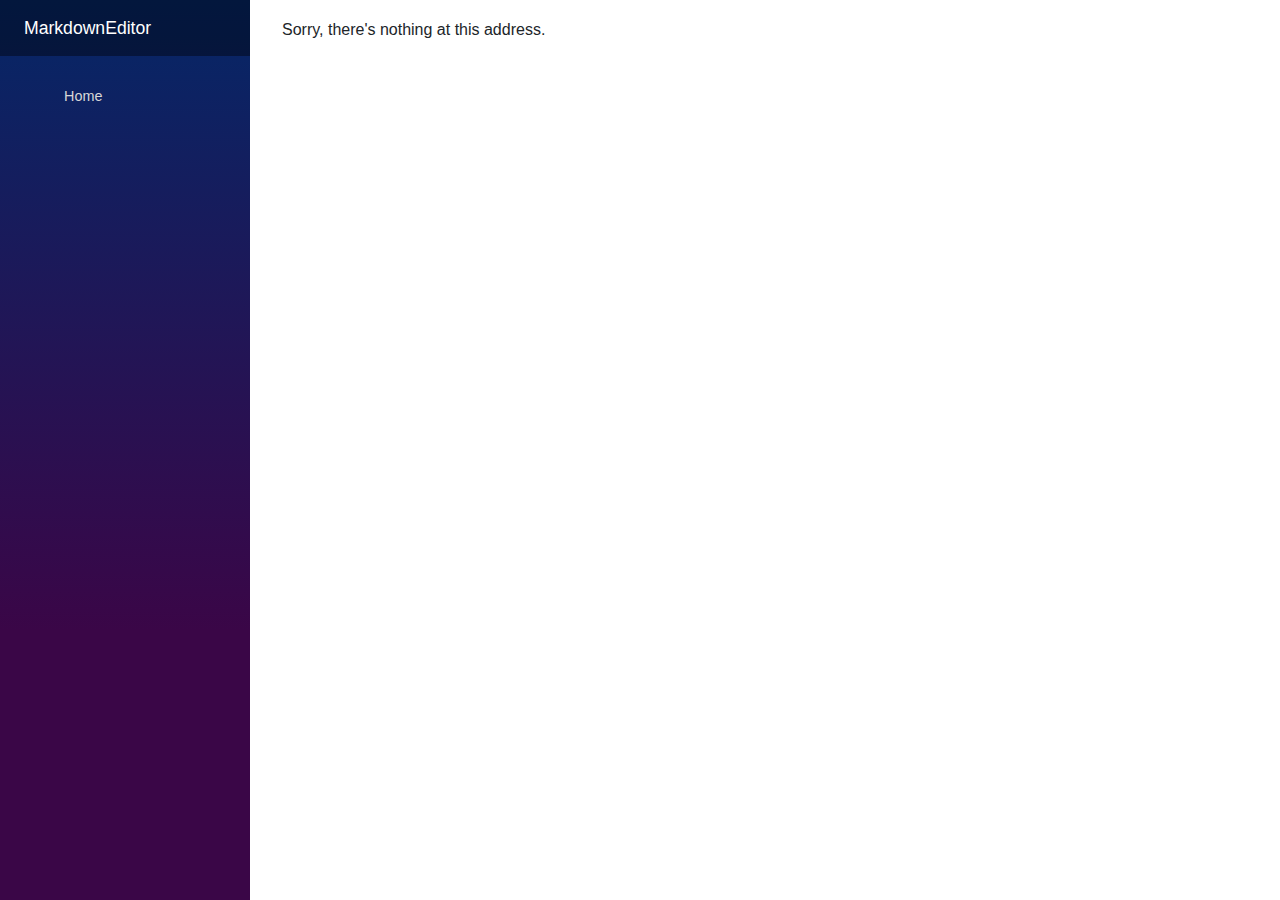
<file: MarkdownEditor/wwwroot/index.html>
﻿<!DOCTYPE html>
<html>

<head>
    <meta charset="utf-8" />
    <meta name="viewport" content="width=device-width, initial-scale=1.0, maximum-scale=1.0, user-scalable=no" />
    <title>MarkdownEditor</title>
    <base href="/" />
    <link href="css/bootstrap/bootstrap.min.css" rel="stylesheet" />
    <link href="css/app.css" rel="stylesheet" />
    <link href="MarkdownEditor.styles.css" rel="stylesheet" />
</head>

<body>
    <div id="app">Loading...</div>

    <!-- Start Single Page Apps for GitHub Pages -->
    <script type="text/javascript">
        // Single Page Apps for GitHub Pages
        // https://github.com/rafrex/spa-github-pages
        // Copyright (c) 2016 Rafael Pedicini, licensed under the MIT License
        // ----------------------------------------------------------------------
        // This script checks to see if a redirect is present in the query string
        // and converts it back into the correct url and adds it to the
        // browser's history using window.history.replaceState(...),
        // which won't cause the browser to attempt to load the new url.
        // When the single page app is loaded further down in this file,
        // the correct url will be waiting in the browser's history for
        // the single page app to route accordingly.
        (function (l) {
            if (l.search) {
                var q = {};
                l.search.slice(1).split('&').forEach(function (v) {
                    var a = v.split('=');
                    q[a[0]] = a.slice(1).join('=').replace(/~and~/g, '&');
                });
                if (q.p !== undefined) {
                    window.history.replaceState(null, null,
                        l.pathname.slice(0, -1) + (q.p || '') +
                        (q.q ? ('?' + q.q) : '') +
                        l.hash
                    );
                }
            }
        }(window.location))
    </script>
    <!-- End Single Page Apps for GitHub Pages -->

    <div id="blazor-error-ui">
        An unhandled error has occurred.
        <a href="" class="reload">Reload</a>
        <a class="dismiss">🗙</a>
    </div>
    <script src="_framework/blazor.webassembly.js"></script>
</body>

</html>
</file>
<file: MarkdownEditor/wwwroot/css/app.css>
﻿@import url('open-iconic/font/css/open-iconic-bootstrap.min.css');

html, body {
    font-family: 'Helvetica Neue', Helvetica, Arial, sans-serif;
}

a, .btn-link {
    color: #0366d6;
}

.btn-primary {
    color: #fff;
    background-color: #1b6ec2;
    border-color: #1861ac;
}

.content {
    padding-top: 1.1rem;
}

.valid.modified:not([type=checkbox]) {
    outline: 1px solid #26b050;
}

.invalid {
    outline: 1px solid red;
}

.validation-message {
    color: red;
}

#blazor-error-ui {
    background: lightyellow;
    bottom: 0;
    box-shadow: 0 -1px 2px rgba(0, 0, 0, 0.2);
    display: none;
    left: 0;
    padding: 0.6rem 1.25rem 0.7rem 1.25rem;
    position: fixed;
    width: 100%;
    z-index: 1000;
}

    #blazor-error-ui .dismiss {
        cursor: pointer;
        position: absolute;
        right: 0.75rem;
        top: 0.5rem;
    }
</file>
